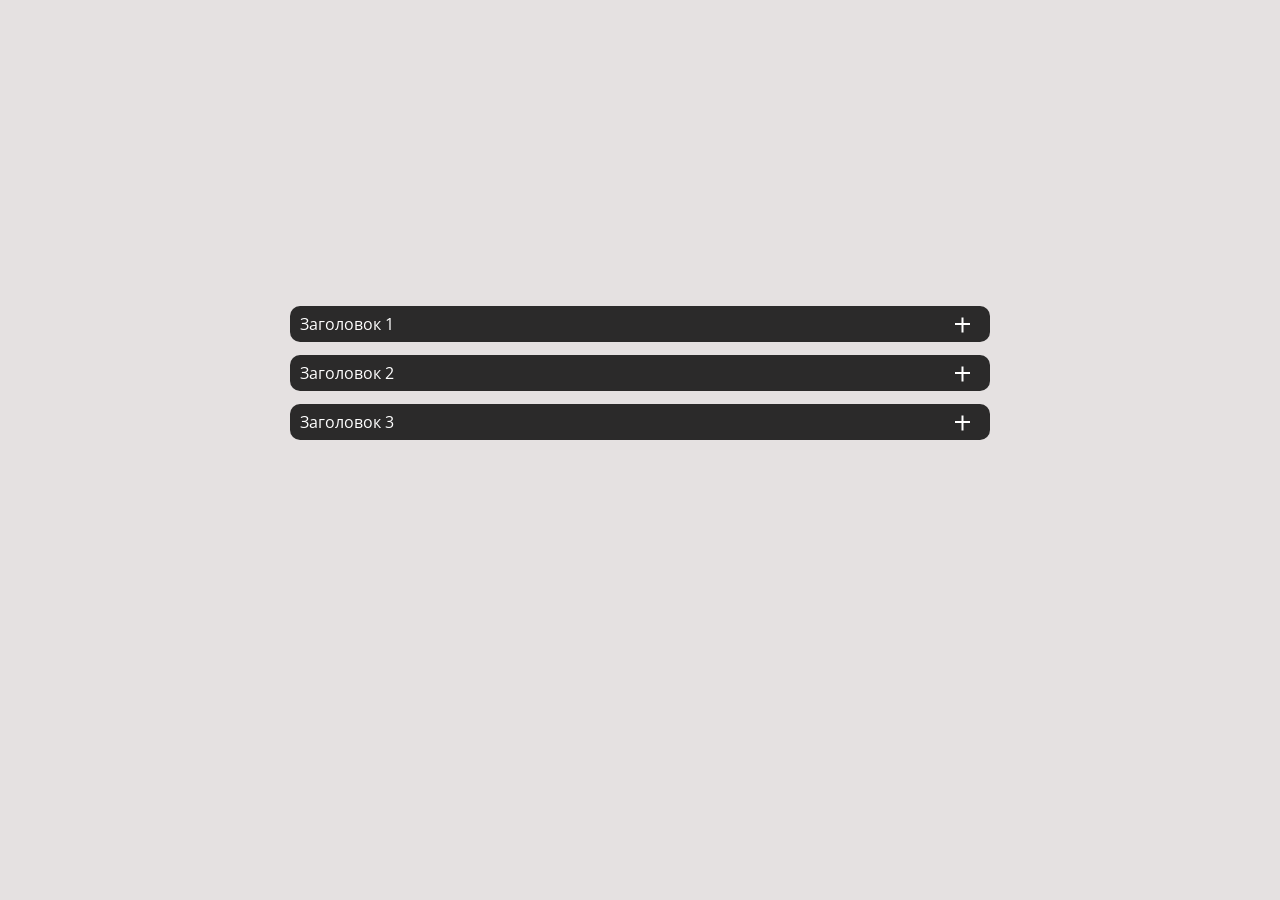
<file: my_accordion/delevopment/index.html>
<!DOCTYPE html>
<html lang="ru">
<head>
    <meta charset="UTF-8">
    <meta name="viewport" content="width=device-width, initial-scale=1.0">
    <title>Title</title>
    <link rel="stylesheet" href="css/style.css">
</head>
<body>

    <div class="wrapper">

        <main class="main">
            <div class="main__container">

                <div class="accordion">

                    <div class="accordion__item">
                        <div class="accordion__item-title">Заголовок 1</div>
                        <div class="accordion__item-text">
                            <span class="accordion__item-span">Подзаголовок</span>

                            Lorem ipsum dolor sit amet consectetur, adipisicing elit. Veniam accusamus harum dolorem amet reiciendis animi. Optio sequi numquam, dolore, accusamus, rerum sit molestiae laudantium laborum quam harum maxime enim neque.
                            Lorem ipsum dolor sit amet consectetur, adipisicing elit. Veniam accusamus harum dolorem amet reiciendis animi. Optio sequi numquam, dolore, accusamus, rerum sit molestiae laudantium laborum quam harum maxime enim neque.
                        </div>
                    </div>

                    <div class="accordion__item">
                        <div class="accordion__item-title">Заголовок 2 </div>
                        <div class="accordion__item-text">
                            <span class="accordion__item-span">Подзаголовок</span>
                            
                            Lorem ipsum dolor sit amet consectetur, adipisicing elit. Veniam accusamus harum dolorem amet reiciendis animi. Optio sequi numquam, dolore, accusamus, rerum sit molestiae laudantium laborum quam harum maxime enim neque.
                            Lorem ipsum dolor sit amet consectetur, adipisicing elit. Veniam accusamus harum dolorem amet reiciendis animi. Optio sequi numquam, dolore, accusamus, rerum sit molestiae laudantium laborum quam harum maxime enim neque.
                        </div>
                    </div>

                    <div class="accordion__item">
                        <div class="accordion__item-title">Заголовок 3</div>
                        <div class="accordion__item-text">
                            <span class="accordion__item-span">Подзаголовок</span>
                            
                            Lorem ipsum dolor sit amet consectetur, adipisicing elit. Veniam accusamus harum dolorem amet reiciendis animi. Optio sequi numquam, dolore, accusamus, rerum sit molestiae laudantium laborum quam harum maxime enim neque.
                            Lorem ipsum dolor sit amet consectetur, adipisicing elit. Veniam accusamus harum dolorem amet reiciendis animi. Optio sequi numquam, dolore, accusamus, rerum sit molestiae laudantium laborum quam harum maxime enim neque.
                        </div>
                    </div>

                </div>

            </div>    
        </main>

    </div>

    <script src="js/script.js"></script>
</body>
</html>
</file>
<file: my_accordion/delevopment/css/style.css>
@import url("https://fonts.googleapis.com/css2?family=Open+Sans:ital,wght@0,400;0,600;1,400&display=swap");
* {
  padding: 0px;
  margin: 0px;
  border: 0px;
}

*,
*::before,
*::after {
  -webkit-box-sizing: border-box;
          box-sizing: border-box;
}

ul li {
  list-style: none;
}

button {
  cursor: pointer;
  color: inherit;
  background-color: inherit;
}

a {
  color: inherit;
}

a:link,
a:visited {
  text-decoration: none;
}

a:hover {
  text-decoration: none;
}

h1,
h2,
h3,
h4,
h5,
h6 {
  font-weight: inherit;
  font-size: inherit;
}

img {
  vertical-align: top;
}

html,
body {
  height: 100%;
}

body {
  color: black;
  background-color: #e5e1e1;
  line-height: 1;
  font-family: "Open sans";
  font-size: 16px;
}

.wrapper {
  min-height: 100%;
  overflow: hidden;
  display: -webkit-box;
  display: -ms-flexbox;
  display: flex;
  -webkit-box-orient: vertical;
  -webkit-box-direction: normal;
      -ms-flex-direction: column;
          flex-direction: column;
}

.main {
  -webkit-box-flex: 1;
      -ms-flex: 1 1 auto;
          flex: 1 1 auto;
}

[class*="__container"] {
  max-width: 1300px;
  margin: 0px auto;
  padding: 0px 15px;
}

.main__container {
  display: -webkit-box;
  display: -ms-flexbox;
  display: flex;
  -webkit-box-pack: center;
      -ms-flex-pack: center;
          justify-content: center;
  -webkit-box-align: center;
      -ms-flex-align: center;
          align-items: center;
  height: 750px;
}

.accordion {
  max-width: 700px;
}

.accordion__item {
  width: 100%;
  position: relative;
}

.accordion__item:not(:first-child) {
  margin: 8px 0px 0px 0px;
}

.accordion__item.item__active .accordion__item-text {
  height: 200px;
  padding: 20px;
}

.accordion__item.item__active .accordion__item-title::before {
  content: '';
  -webkit-transform: scale(0);
          transform: scale(0);
  -webkit-transition: all 0.5s ease 0s;
  transition: all 0.5s ease 0s;
}

.accordion__item.item__active .accordion__item-title::after {
  content: '';
  -webkit-transform: rotate(-180deg);
          transform: rotate(-180deg);
  -webkit-transition: all 0.5s ease 0s;
  transition: all 0.5s ease 0s;
}

.accordion__item-title {
  padding: 10px;
  background-color: #2b2a2a;
  color: white;
  cursor: pointer;
  position: relative;
  border-radius: 10px;
}

.accordion__item-title::after {
  content: '';
  position: absolute;
  width: 15px;
  height: 2px;
  background: white;
  top: 50%;
  -webkit-transform: translate(0, -50%);
          transform: translate(0, -50%);
  right: 20px;
  font-size: 27px;
}

.accordion__item-title::before {
  content: '';
  position: absolute;
  width: 15px;
  height: 2px;
  background: white;
  top: 50%;
  -webkit-transform: translate(0, -50%);
          transform: translate(0, -50%);
  -webkit-transform: rotate(-90deg);
          transform: rotate(-90deg);
  right: 20px;
  font-size: 27px;
}

.accordion__item-text {
  position: relative;
  background-color: #b4a1cc;
  height: 0;
  overflow: hidden;
  -webkit-transition: all 1s ease 0s;
  transition: all 1s ease 0s;
  max-width: 800px;
  border-radius: 10px;
  margin: 5px 0px 0px 0px;
}

.accordion__item-span {
  font-size: 30px;
  display: block;
  margin: 0px 0px 20px 0px;
}
/*# sourceMappingURL=style.css.map */
</file>
